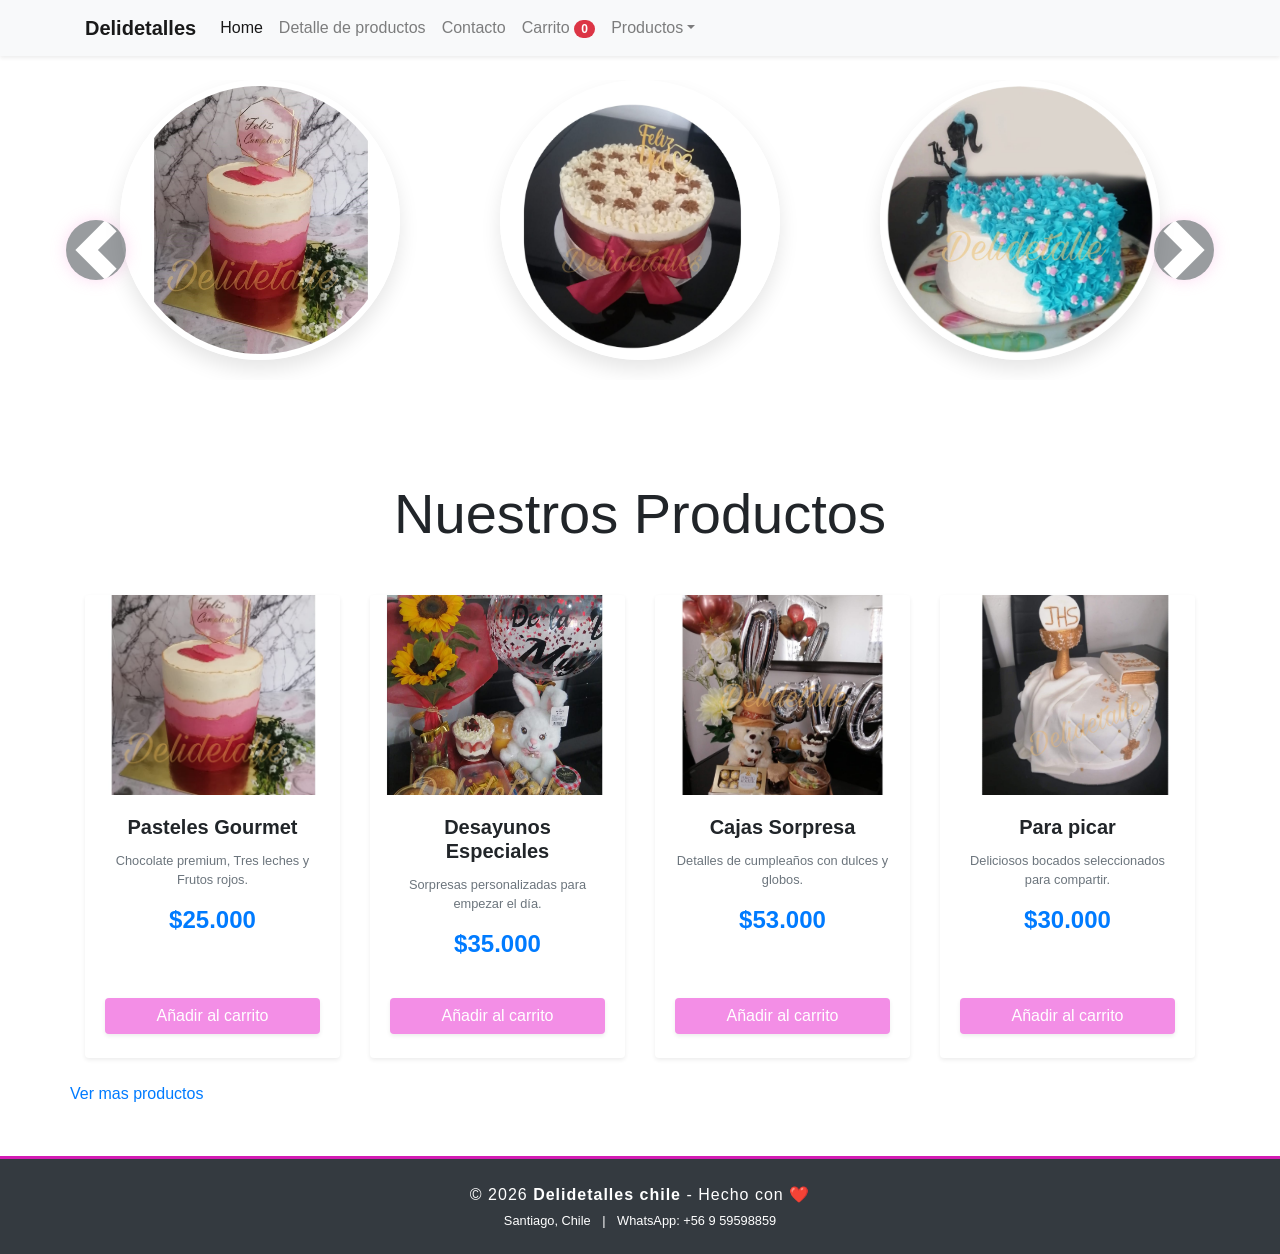
<file: index.html>
<!DOCTYPE html>
<html lang="es">

<head>
    <meta charset="UTF-8">
    <meta name="viewport" content="width=device-width, initial-scale=1.0">
    <title>Delidetalles_Chile</title>
    <link rel="stylesheet" href="https://cdn.jsdelivr.net/npm/bootstrap@4.6.2/dist/css/bootstrap.min.css">
    <link rel="stylesheet" href="assets/css/styles.css">
    
    
</head>

<body>
    <nav class="navbar navbar-expand-lg navbar-light bg-light mi-nav fixed-top shadow-sm">
        <div class="container">
            <a class="navbar-brand font-weight-bold" href="index.html">Delidetalles</a>
            <button class="navbar-toggler" type="button" data-toggle="collapse" data-target="#navbarScroll">
                <span class="navbar-toggler-icon"></span>
            </button>
            <div class="collapse navbar-collapse" id="navbarScroll">
                <ul class="navbar-nav mr-auto">
                    <li class="nav-item active"><a class="nav-link" href="index.html">Home</a></li>
                    <li class="nav-item"><a class="nav-link" href="Detalle_de_producto.html">Detalle de productos</a></li>
                    <li class="nav-item"><a class="nav-link" href="contacto.html">Contacto</a></li>
                    <li class="nav-item"><a class="nav-link" href="carrito.html">Carrito <span id="carrito-count" class="badge badge-pill badge-danger">0</span></a></li>
                    <li class="nav-item dropdown">
                        <a class="nav-link dropdown-toggle" href="#" role="button" data-toggle="dropdown">Productos</a>
                        <ul class="dropdown-menu">
                            <li><a class="dropdown-item" href="#">Pasteles</a></li>
                            <li><a class="dropdown-item" href="#">Detalles</a></li>
                            <li><a class="dropdown-item" href="#">Desayunos sorpresa</a></li>
                            <li><a class="dropdown-item" href="#">Para picar</a></li>
                        </ul>
                    </li>
                </ul>
            </div>
        </div>
    </nav>

    <div id="miCarrusel" class="carousel slide" data-ride="carousel">
        <div class="carousel-inner">
            <div class="carousel-item active">
                <div class="container">
                    <div class="row justify-content-center">
                        <div class="col-4 text-center">
                            <img src="assets/img/bt.jpg" class="rounded-circle custom-img" alt="Torta 1">
                        </div>
                        <div class="col-4 text-center">
                            <img src="assets/img/Imagen2.jpeg" class="rounded-circle custom-img" alt="Torta 2">
                        </div>
                        <div class="col-4 text-center">
                            <img src="assets/img/Imagen3.jpeg" class="rounded-circle custom-img" alt="Caja">
                        </div>
                    </div>
                </div>
            </div>
            <div class="carousel-item">
                <div class="container">
                    <div class="row justify-content-center">
                        <div class="col-4 text-center">
                            <img src="assets/img/Imagen7.jpeg" class="rounded-circle custom-img" alt="Caja 7">
                        </div>
                        <div class="col-4 text-center">
                            <img src="assets/img/Imagen8.jpeg" class="rounded-circle custom-img" alt="Caja 8">
                        </div>
                        <div class="col-4 text-center">
                            <img src="assets/img/Imagen9.jpeg" class="rounded-circle custom-img" alt="Caja 9">
                        </div>
                    </div>
                </div>
            </div>
        </div>
        <a class="carousel-control-prev" href="#miCarrusel" role="button" data-slide="prev">
            <span class="carousel-control-prev-icon bg-dark rounded-circle p-3" aria-hidden="true"></span>
            <span class="sr-only">Anterior</span>
        </a>
        <a class="carousel-control-next" href="#miCarrusel" role="button" data-slide="next">
            <span class="carousel-control-next-icon bg-dark rounded-circle p-3" aria-hidden="true"></span>
            <span class="sr-only">Siguiente</span>
        </a>
    </div>

    <div class="container mb-5">
        <h2 class="text-center mb-5 display-4">Nuestros Productos</h2>
        <div class="row">
            <div class="col-12 col-md-6 col-lg-3 mb-4">
                <div class="card h-100 shadow-sm">
                    <img src="assets/img/Imagen7.jpeg" class="card-img-top" alt="Pasteles">
                    <div class="card-body text-center">
                        <h5 class="card-title font-weight-bold">Pasteles Gourmet</h5>
                        <p class="card-text text-muted small">Chocolate premium, Tres leches y Frutos rojos.</p>
                        <h4 class="text-primary font-weight-bold">$25.000</h4>
                    </div>
                    <div class="card-footer bg-transparent border-top-0 pb-4 ">
                        <button class="btn btn-primary btn-block shadow-sm btn-agregar-carrito"data-nombre="Pasteles Gourmet" 
                        data-precio="25000">Añadir al carrito</button>
                    </div>
                </div>
            </div>

            <div class="col-12 col-md-6 col-lg-3 mb-4">
                <div class="card h-100 shadow-sm">
                    <img src="assets/img/Imagen6.jpeg" class="card-img-top" alt="Detalle">
                    <div class="card-body text-center">
                        <h5 class="card-title font-weight-bold">Desayunos Especiales</h5>
                        <p class="card-text text-muted small">Sorpresas personalizadas para empezar el día.</p>
                        <h4 class="text-primary font-weight-bold">$35.000</h4>
                    </div>
                    <div class="card-footer bg-transparent border-top-0 pb-4">
                        <button class="btn btn-primary btn-block shadow-sm btn-agregar-carrito"data-nombre="Desayunos Especiales" 
                        data-precio="35000">Añadir al carrito</button>
                    </div>
                </div>
            </div>

            <div class="col-12 col-md-6 col-lg-3 mb-4">
                <div class="card h-100 shadow-sm">
                    <img src="assets/img/box1.jpg" class="card-img-top" alt="Mas Detalles">
                    <div class="card-body text-center">
                        <h5 class="card-title font-weight-bold">Cajas Sorpresa</h5>
                        <p class="card-text text-muted small">Detalles de cumpleaños con dulces y globos.</p>
                        <h4 class="text-primary font-weight-bold">$53.000</h4>
                    </div>
                    <div class="card-footer bg-transparent border-top-0 pb-4">
                        <button class="btn btn-primary btn-block shadow-sm btn-agregar-carrito"data-nombre="Cajas Sorpresa" 
                        data-precio="53000">Añadir al carrito</button>
                    </div>
                </div>
            </div>

            <div class="col-12 col-md-6 col-lg-3 mb-4">
                <div class="card h-100 shadow-sm">
                    <img src="assets/img/Imagen10.jpeg" class="card-img-top" alt="Para picar">
                    <div class="card-body text-center">
                        <h5 class="card-title font-weight-bold">Para picar</h5>
                        <p class="card-text text-muted small">Deliciosos bocados seleccionados para compartir.</p>
                        <h4 class="text-primary font-weight-bold">$30.000</h4>
                    </div>
                    <div class="card-footer bg-transparent border-top-0 pb-4">
                        <button class="btn btn-primary btn-block shadow-sm btn-agregar-carrito"data-nombre="Para picar" 
                        data-precio="30000">Añadir al carrito</button>
                    </div>
                </div>
            </div>
            <div class=" bg-blue border-top-0  ">
                <a href="Detalle_de_producto.html">Ver mas productos</a>
            </div>
            
        </div>
    </div>
    <footer class="bg-dark text-white text-center py-4 mt-5">
    <div class="container">
        <p class="mb-1">© 2026 <strong>Delidetalles chile</strong> - Hecho con ❤️</p>
        <div class="small">
            <span class="mx-2">Santiago, Chile</span> | 
            <span class="mx-2">WhatsApp: +56 9 59598859</span>
        </div>
    </div>
    </footer>

    <script src="https://code.jquery.com/jquery-3.7.1.min.js"></script>
    <script src="https://cdn.jsdelivr.net/npm/bootstrap@4.6.2/dist/js/bootstrap.bundle.min.js"></script>
    <script src="assets/js/main.js"></script>
</body>
</html>
</file>
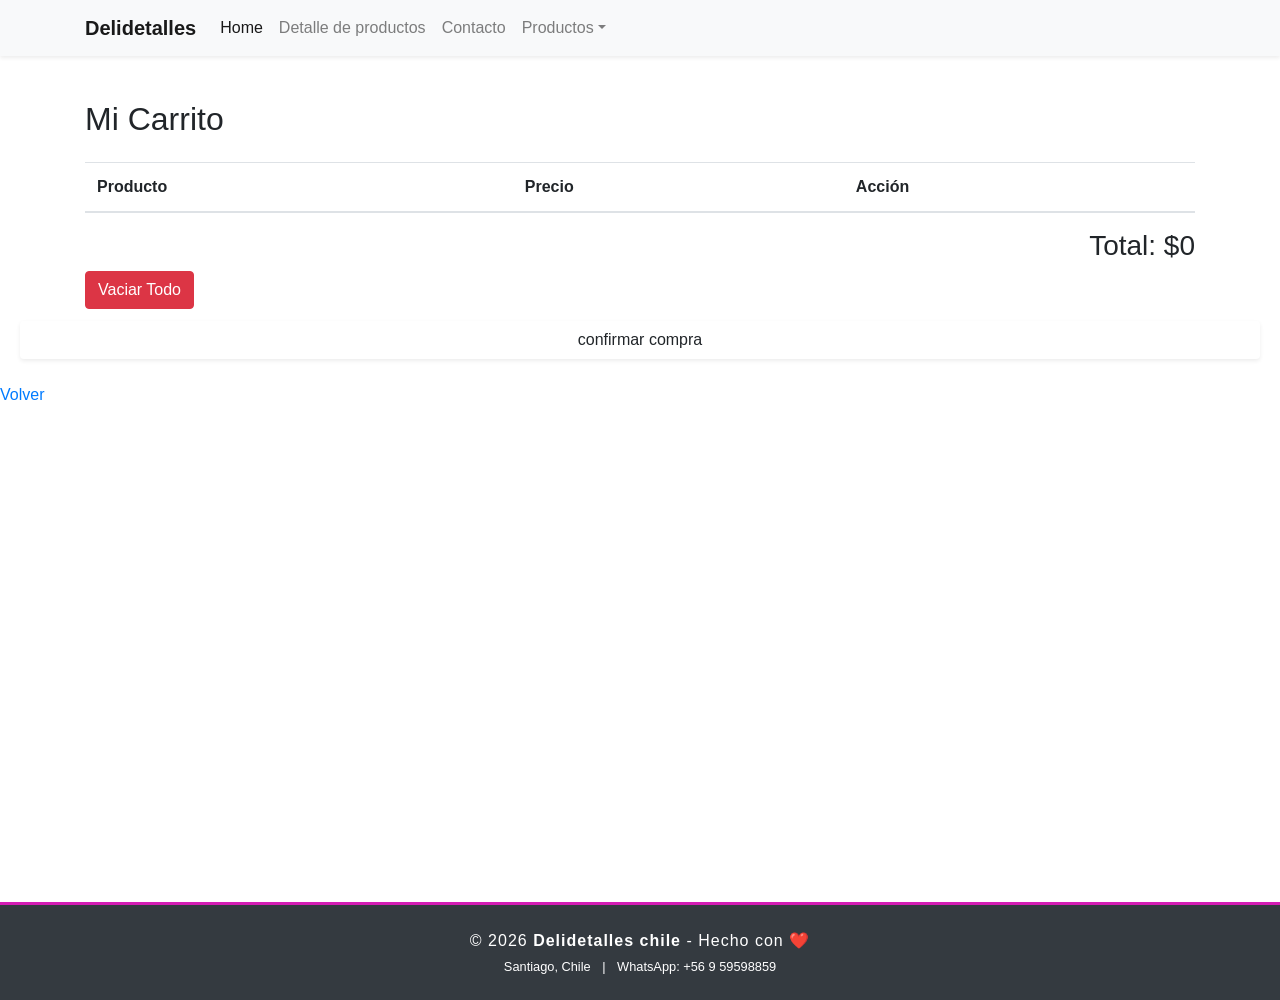
<file: carrito.html>
<!DOCTYPE html>
<html lang="es">

<head>
    <meta charset="UTF-8">
    <meta name="viewport" content="width=device-width, initial-scale=1.0">
    <title>Delidetalles</title>
    <link rel="stylesheet" href="https://cdn.jsdelivr.net/npm/bootstrap@4.6.2/dist/css/bootstrap.min.css">
    <link rel="stylesheet" href="assets/css/styles.css">
    
</head>

<body>
    <nav class="navbar navbar-expand-lg navbar-light bg-light mi-nav fixed-top shadow-sm">
        <div class="container">
            <a class="navbar-brand font-weight-bold" href="index.html">Delidetalles</a>
            <button class="navbar-toggler" type="button" data-toggle="collapse" data-target="#navbarScroll">
                <span class="navbar-toggler-icon"></span>
            </button>
            <div class="collapse navbar-collapse" id="navbarScroll">
                <ul class="navbar-nav mr-auto">
                    <li class="nav-item active"><a class="nav-link" href="index.html">Home</a></li>
                    <li class="nav-item"><a class="nav-link" href="Detalle_de_producto.html">Detalle de productos</a></li>
                    <li class="nav-item"><a class="nav-link" href="contacto.html">Contacto</a></li>
                    <li class="nav-item dropdown">
                        <a class="nav-link dropdown-toggle" href="#" role="button" data-toggle="dropdown">Productos</a>
                        <ul class="dropdown-menu">
                            <li><a class="dropdown-item" href="#">Pasteles</a></li>
                            <li><a class="dropdown-item" href="#">Detalles</a></li>
                            <li><a class="dropdown-item" href="#">Desayunos sorpresa</a></li>
                            <li><a class="dropdown-item" href="#">Para picar</a></li>
                        </ul>
                    </li>
                </ul>
            </div>
        </div>
    </nav>

    <div class="container" style="margin-top: 100px;">
    <h2>Mi Carrito</h2>
    <table class="table mt-4">
        <thead>
            <tr>
                <th>Producto</th>
                <th>Precio</th>
                <th>Acción</th>
            </tr>
        </thead>
        <tbody id="cuerpo-tabla">
            </tbody>
    </table>
    <h3 class="text-right">Total: <span id="total">$0</span></h3>
    <button class="btn btn-danger" onclick="vaciar()">Vaciar Todo</button>
</div>
 <div class="card-footer bg-transparent border-top-0 pb-4">
        <button class="btn  btn-block shadow-sm ">confirmar compra</button>
</div>

<div class=" bg-blue border-top-0  ">
    <a href="Detalle_de_producto.html"">Volver</a>
</div>

<footer class="bg-dark text-white text-center py-4 mt-5">
    <div class="container">
        <p class="mb-1">© 2026 <strong>Delidetalles chile</strong> - Hecho con ❤️</p>
        <div class="small">
            <span class="mx-2">Santiago, Chile</span> | 
            <span class="mx-2">WhatsApp: +56 9 59598859</span>
        </div>
    </div>
    </footer>

    <script src="https://code.jquery.com/jquery-3.7.1.min.js"></script>
    <script src="https://cdn.jsdelivr.net/npm/bootstrap@4.6.2/dist/js/bootstrap.bundle.min.js"></script>
    <script src="assets/js/main.js"></script>
    
</body>
</html>
</file>
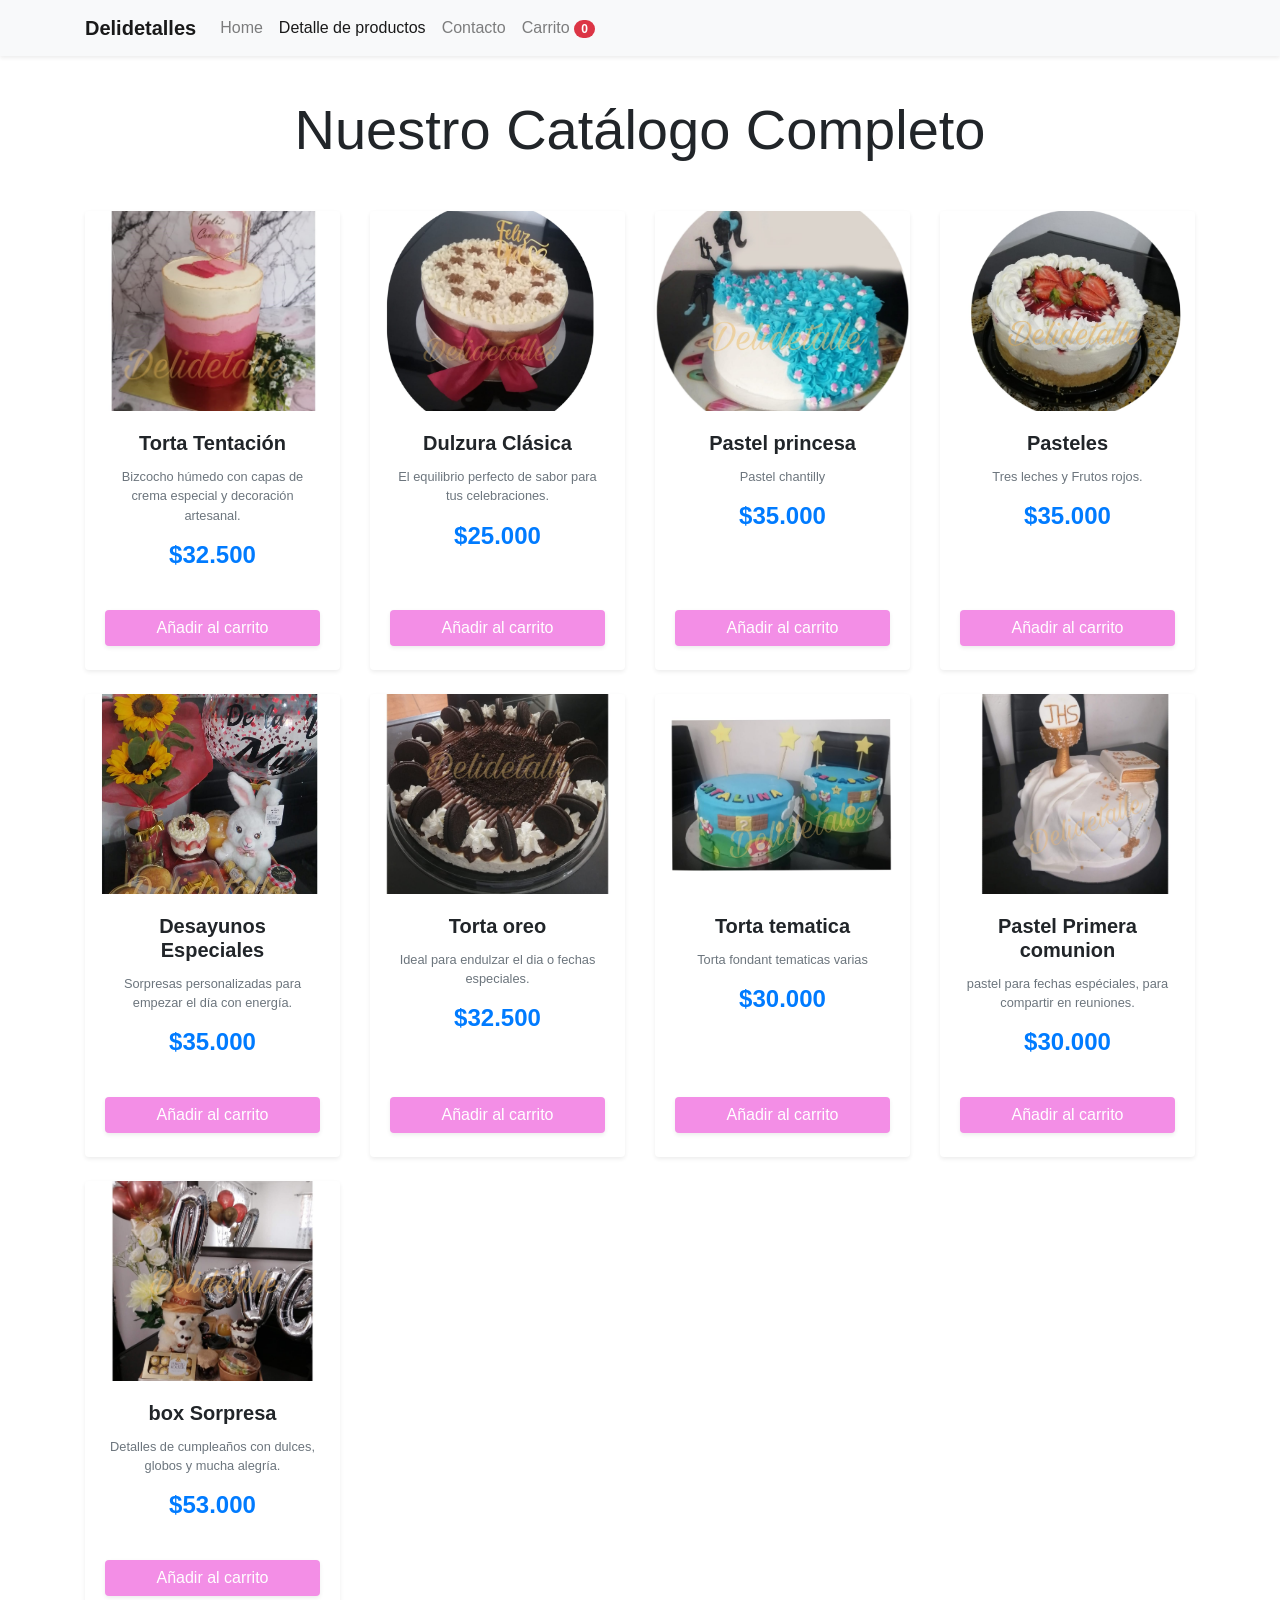
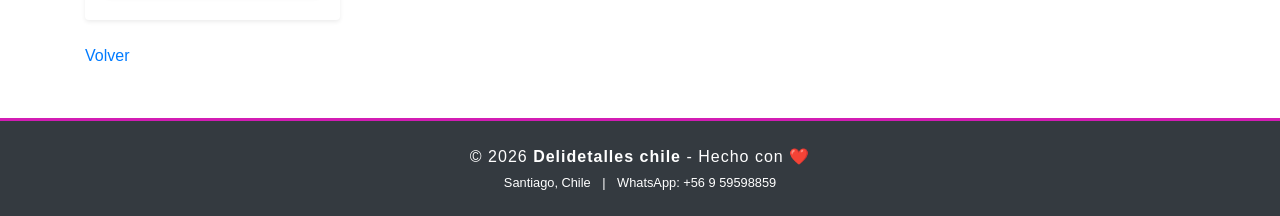
<file: Detalle_de_producto.html>
<!DOCTYPE html>
<html lang="es">
<head>
    <meta charset="UTF-8">
    <meta name="viewport" content="width=device-width, initial-scale=1.0">
    <title>Catálogo Detallado - Delidetalles</title>
    <link rel="stylesheet" href="https://cdn.jsdelivr.net/npm/bootstrap@4.6.2/dist/css/bootstrap.min.css">
    <link rel="stylesheet" href="assets/css/styles.css">

</head>

<body>
    <nav class="navbar navbar-expand-lg navbar-light bg-light mi-nav fixed-top shadow-sm">
        <div class="container">
            <a class="navbar-brand font-weight-bold" href="index.html">Delidetalles</a>
            <button class="navbar-toggler" type="button" data-toggle="collapse" data-target="#navbarScroll">
                <span class="navbar-toggler-icon"></span>
            </button>
            <div class="collapse navbar-collapse" id="navbarScroll">
                <ul class="navbar-nav mr-auto">
                    <li class="nav-item"><a class="nav-link" href="index.html">Home</a></li>
                    <li class="nav-item active"><a class="nav-link" href="Detalle_de_producto.html">Detalle de
                            productos</a></li>
                    <li class="nav-item"><a class="nav-link" href="contacto.html">Contacto</a></li>
                    <li class="nav-item"><a class="nav-link" href="carrito.html">Carrito <span id="carrito-count" class="badge badge-pill badge-danger">0</span></a></li>
                </ul>
            </div>
        </div>
    </nav>

    <div class="container mb-5 pt-5 mt-5">
        <h2 class="text-center mb-5 display-4">Nuestro Catálogo Completo</h2>
        <div class="row">
            <div class="col-12 col-md-6 col-lg-3 mb-4">
                <div class="card h-100 shadow-sm">
                    <img src="assets/img/bt.jpg" class="card-img-top" alt="Torta Tentación">
                    <div class="card-body text-center">
                        <h5 class="card-title font-weight-bold">Torta Tentación</h5>
                        <p class="card-text text-muted small">Bizcocho húmedo con capas de crema especial y decoración
                            artesanal.</p>
                        <h4 class="text-primary font-weight-bold">$32.500</h4>
                    </div>
                    <div class="card-footer bg-transparent border-top-0 pb-4">
                        <button class="btn btn-primary btn-block shadow-sm btn-agregar-carrito"data-nombre="Torta Tentaciónt" 
                        data-precio="32500">Añadir al carrito</button>
                    </div>
                </div>
            </div>

            <div class="col-12 col-md-6 col-lg-3 mb-4">
                <div class="card h-100 shadow-sm">
                    <img src="assets/img/Imagen2.jpeg" class="card-img-top" alt="Dulzura Clásica">
                    <div class="card-body text-center">
                        <h5 class="card-title font-weight-bold">Dulzura Clásica</h5>
                        <p class="card-text text-muted small">El equilibrio perfecto de sabor para tus celebraciones.
                        </p>
                        <h4 class="text-primary font-weight-bold">$25.000</h4>
                    </div>
                    <div class="card-footer bg-transparent border-top-0 pb-4">
                        <button class="btn btn-primary btn-block shadow-sm btn-agregar-carrito"data-nombre="Dulzura Clásica" 
                        data-precio="25000">Añadir al carrito</button>
                    </div>
                </div>
            </div>

            <div class="col-12 col-md-6 col-lg-3 mb-4">
                <div class="card h-100 shadow-sm">
                    <img src="assets/img/Imagen3.jpeg" class="card-img-top" alt="Box Regalo">
                    <div class="card-body text-center">
                        <h5 class="card-title font-weight-bold">Pastel princesa </h5>
                        <p class="card-text text-muted small">Pastel chantilly</p>
                        <h4 class="text-primary font-weight-bold">$35.000</h4>
                    </div>
                    <div class="card-footer bg-transparent border-top-0 pb-4">
                        <button class="btn btn-primary btn-block shadow-sm btn-agregar-carrito"data-nombre="Pastel princesa" 
                        data-precio="35000">Añadir al carrito</button>
                    </div>
                </div>
            </div>

            <div class="col-12 col-md-6 col-lg-3 mb-4">
                <div class="card h-100 shadow-sm">
                    <img src="assets/img/tortatradicional.jpeg"class="card-img-top" alt="Pasteles tradicionales">
                    <div class="card-body text-center">
                        <h5 class="card-title font-weight-bold">Pasteles </h5>
                        <p class="card-text text-muted small"> Tres leches y Frutos rojos.</p>
                        <h4 class="text-primary font-weight-bold">$35.000</h4>
                    </div>
                    <div class="card-footer bg-transparent border-top-0 pb-4">
                        <button class="btn btn-primary btn-block shadow-sm btn-agregar-carrito"data-nombre="Pasteles " 
                        data-precio="35000">Añadir al carrito</button>
                    </div>
                </div>
            </div>

            <div class="col-12 col-md-6 col-lg-3 mb-4">
                <div class="card h-100 shadow-sm">
                    <img src="assets/img/Imagen6.jpeg" class="card-img-top" alt="Desayunos">
                    <div class="card-body text-center">
                        <h5 class="card-title font-weight-bold">Desayunos Especiales</h5>
                        <p class="card-text text-muted small">Sorpresas personalizadas para empezar el día con energía.
                        </p>
                        <h4 class="text-primary font-weight-bold">$35.000</h4>
                    </div>
                    <div class="card-footer bg-transparent border-top-0 pb-4">
                        <button class="btn btn-primary btn-block shadow-sm btn-agregar-carrito"data-nombre="Desayunos Especiales" 
                        data-precio="35000">Añadir al carrito</button>
                    </div>
                </div>
            </div>

            <div class="col-12 col-md-6 col-lg-3 mb-4">
                <div class="card h-100 shadow-sm">
                    <img src="assets/img/Imagen8.jpeg" class="card-img-top" alt="Detalle Amor">
                    <div class="card-body text-center">
                        <h5 class="card-title font-weight-bold">Torta oreo</h5>
                        <p class="card-text text-muted small">Ideal para endulzar el dia o fechas especiales.</p>
                        <h4 class="text-primary font-weight-bold">$32.500</h4>
                    </div>
                    <div class="card-footer bg-transparent border-top-0 pb-4">
                        <button class="btn btn-primary btn-block shadow-sm btn-agregar-carrito"data-nombre="Torta oreo" 
                        data-precio="32500">Añadir al carrito</button>
                    </div>
                </div>
            </div>

            <div class="col-12 col-md-6 col-lg-3 mb-4">
                <div class="card h-100 shadow-sm">
                    <img src="assets/img/Imagen9.jpeg" class="card-img-top" alt="Mega Box">
                    <div class="card-body text-center">
                        <h5 class="card-title font-weight-bold">Torta tematica</h5>
                        <p class="card-text text-muted small">Torta fondant tematicas varias</p>
                        <h4 class="text-primary font-weight-bold">$30.000</h4>
                    </div>
                    <div class="card-footer bg-transparent border-top-0 pb-4">
                        <button class="btn btn-primary btn-block shadow-sm btn-agregar-carrito"data-nombre="Torta tematica" 
                        data-precio="30000">Añadir al carrito</button>
                    </div>
                </div>
            </div>

            <div class="col-12 col-md-6 col-lg-3 mb-4">
                <div class="card h-100 shadow-sm">
                    <img src="assets/img/Imagen10.jpeg" class="card-img-top" alt="Tablas">
                    <div class="card-body text-center">
                        <h5 class="card-title font-weight-bold">Pastel Primera comunion</h5>
                        <p class="card-text text-muted small">pastel para fechas espéciales, para compartir en reuniones.
                        </p>
                        <h4 class="text-primary font-weight-bold">$30.000</h4>
                    </div>
                    <div class="card-footer bg-transparent border-top-0 pb-4">
                        <button class="btn btn-primary btn-block shadow-sm btn-agregar-carrito"data-nombre="Pastel Primera comunion" 
                        data-precio="30000">Añadir al carrito</button>
                    </div>
                </div>
            </div>

            <div class="col-12 col-md-6 col-lg-3 mb-4">
                <div class="card h-100 shadow-sm">
                    <img src="assets/img/box1.jpg" class="card-img-top" alt="Caja Sorpresa">
                    <div class="card-body text-center">
                        <h5 class="card-title font-weight-bold">box Sorpresa</h5>
                        <p class="card-text text-muted small">Detalles de cumpleaños con dulces, globos y mucha alegría.
                        </p>
                        <h4 class="text-primary font-weight-bold">$53.000</h4>
                    </div>
                    <div class="card-footer bg-transparent border-top-0 pb-4">
                        <button class="btn btn-primary btn-block shadow-sm btn-agregar-carrito"data-nombre="box Sorpresa" 
                        data-precio="53000">Añadir al carrito</button>
                    </div>
                </div>
            </div>
        </div>
        <div class=" bg-blue border-top-0  ">
            <a href="index.html">Volver</a>
        </div>
    </div>

    <footer class="bg-dark text-white text-center py-4 mt-5">
        <div class="container">
            <p class="mb-1">© 2026 <strong>Delidetalles chile</strong> - Hecho con ❤️</p>
            <div class="small">
                <span class="mx-2">Santiago, Chile</span> |
                <span class="mx-2">WhatsApp: +56 9 59598859</span>
            </div>
        </div>
    </footer>

    <script src="https://code.jquery.com/jquery-3.7.1.min.js"></script>
    <script src="https://cdn.jsdelivr.net/npm/bootstrap@4.6.2/dist/js/bootstrap.bundle.min.js"></script>
    <script src="assets/js/main.js"></script>
</body>

</html>
</file>
<file: assets/css/styles.css>
/* 1. Separación del Navbar */
#miCarrusel {
    margin-top: 80px !important;
    padding-bottom: 40px;
}

/* 2. Tamaño de las imágenes*/
.custom-img {
    width: 280px;
    height: 280px;
    object-fit: cover;
    border: 6px solid #fff;
    box-shadow: 0 10px 20px rgba(0, 0, 0, 0.1);
    margin-bottom: 20px;
    transition: transform 0.3s ease;
}


/* Espaciado del Carrusel */
#miCarrusel {
    margin-bottom: 60px;
}

/* Estilo para las imágenes de las Cards */
.card-img-top {
    height: 200px;
    object-fit: cover;
}

.card {
    border: none;
    transition: transform 0.3s ease;
}



/* Colores de botones personalizados */
.btn-primary {
    background-color: #f38ee6;
    border: none;
}

.btn-primary:hover {
    background-color: #d31cb4;
}

/*  flechas más grandes y visibles */
.carousel-control-prev-icon,
.carousel-control-next-icon {
    height: 60px;
    /* Antes 40px */
    width: 60px;
    /* Antes 40px */
    filter: drop-shadow(0px 0px 8px rgba(248, 135, 210, 0.6));
    background-color: rgba(233, 157, 201, 0.3);
    border-radius: 50%;
}

/* Estilo de la Card de Detalle */
.card-detalle {
    border: none;
    border-radius: 20px;
    overflow: hidden;
    transition: all 0.3s ease;
}

/* Imagen circular y grande */
.img-detalle {
    width: 220px;
    height: 220px;
    object-fit: cover;
    border-radius: 40%;
    margin: 20px auto;
    border: 8px solid #fff;
    box-shadow: 0 10px 20px rgba(0, 0, 0, 0.1);
}

.precio-tag {
    color: #27ae60;
    font-size: 1.5rem;
    font-weight: bold;
}

.btn-agregar {
    background-color: #f38ee6;
    border: none;
    padding: 12px;
    font-weight: bold;
    text-transform: uppercase;
    border-radius: 10px;
    transition: background 0.3s;
}

.btn-agregar:hover {
    background-color: #d31cb4;
}



footer {
    border-top: 3px solid #d31cb4;
    width: 100%;
}

footer p {
    letter-spacing: 1px;
}

/* se mantenga en el lugar*/
body {
    min-height: 100vh;
    position: relative;
    padding-bottom: 100px;
    /* Espacio para que el footer no tape el contenido */
}

footer {
    position: absolute;
    bottom: 0;
}

/*  Responsividad se ajustada  tamaños */
@media (max-width: 1200px) {
    .custom-img {
        width: 320px;
        height: 320px;
    }
}

@media (max-width: 992px) {
    #miCarrusel {
        margin-top: 100px !important;
    }

    .custom-img {
        width: 250px;
        /* Antes 200px */
        height: 250px;
        border-width: 6px;
    }
}

@media (max-width: 576px) {
    #miCarrusel {
        margin-top: 80px !important;
    }

    .custom-img {
        width: 180px;
        /* Antes 160px */
        height: 180px;
    }
}

img {
    max-width: 100%;
    height: auto;
}
</file>
